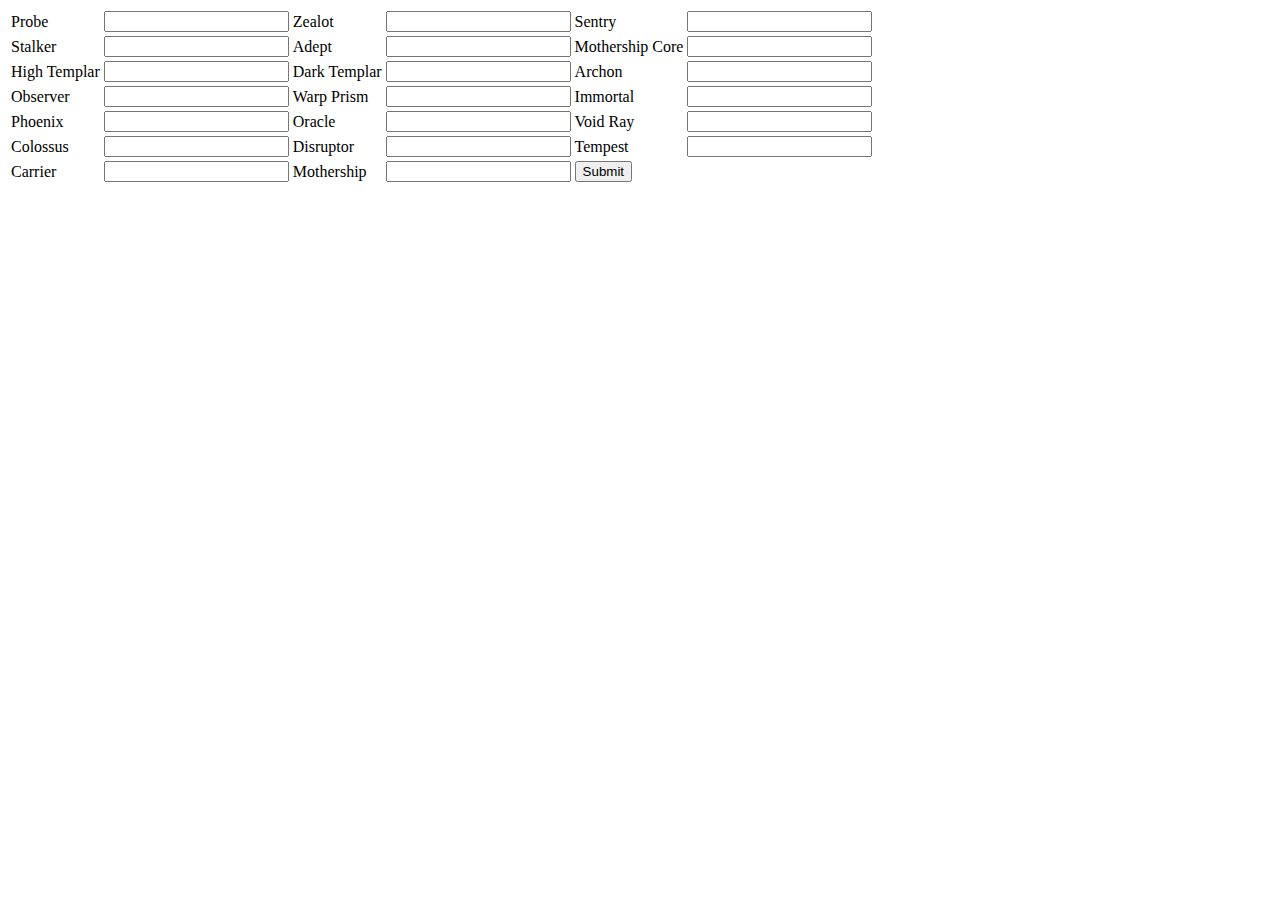
<file: beadando/WebContent/calc_protoss.html>
<!DOCTYPE html>
<html>
<head>
<title>Beadando</title>

<script type="text/javascript">

function checkform() {
	var egysegek = new Array(20);
	var isFormOK = 1;
	
	for(i = 0; i < egysegek.length; i++) {
		egysegek[i] = document.getElementById(i).value;
		if(egysegek[i] < 0) {
			isFormOK = 0;
		}
	}
	
	if(isFormOK) {
		var mineral_ert = mineral(egysegek);
		var gas_ert = gas(egysegek);
		var str = 'Mineral: ' + mineral_ert + '\n' + 'Gas: ' + gas_ert;
		alert(str);
	}
}

function mineral(tomb) {
	var eredmeny=0;
	var nyers_m = [50, 100, 50, 125, 100, 100, 50, 125, 0, 25, 200, 250, 150, 150, 250, 300, 150, 300, 350, 400];
	for(i = 0; i < tomb.length; i++) {
		eredmeny += tomb[i]*nyers_m[i];
	}
	return eredmeny;
}

function gas(tomb) {
	var eredmeny=0;
	var nyers_g = [0, 0, 100, 50, 25, 100, 150, 125, 0, 75, 0, 100, 100, 150, 150, 200, 150, 200, 250, 400];
	for(i = 0; i < tomb.length; i++) {
		eredmeny += tomb[i]*nyers_g[i];
	}
	return eredmeny;
}
</script>

</head>
<body>

	<table>
		<tr>
			<td>Probe</td>
			<td><input type="text" name="Probe" id="0"/></td>
			<td>Zealot</td>
			<td><input type="text" name="Zealot" id="1"/></td>
			<td>Sentry</td>
			<td><input type="text" name="Sentry" id="2"/></td>
		</tr>
		<tr>
			<td>Stalker</td>
			<td><input type="text" name="Stalker" id="3"/></td>
			<td>Adept</td>
			<td><input type="text" name="Adept" id="4"/></td>
			<td>Mothership Core</td>
			<td><input type="text" name="Mothership Core" id="5"/></td>
		</tr>
		<tr>
			<td>High Templar</td>
			<td><input type="text" name="High Templar" id="6"/></td>
			<td>Dark Templar</td>
			<td><input type="text" name="Dark Templar" id="7"/></td>
			<td>Archon</td>
			<td><input type="text" name="Archon" id="8"/></td>
		</tr>
		<tr>
			<td>Observer</td>
			<td><input type="text" name="Observer" id="9"/></td>
			<td>Warp Prism</td>
			<td><input type="text" name="Warp Prism" id="10"/></td>
			<td>Immortal</td>
			<td><input type="text" name="Immortal" id="11"/></td>
		</tr>
		<tr>
			<td>Phoenix</td>
			<td><input type="text" name="Phoenix" id="12"/></td>
			<td>Oracle</td>
			<td><input type="text" name="Oracle" id="13"/></td>
			<td>Void Ray</td>
			<td><input type="text" name="Void Ray" id="14"/></td>
		</tr>
		<tr>
			<td>Colossus</td>
			<td><input type="text" name="Colossus" id="15"/></td>
			<td>Disruptor</td>
			<td><input type="text" name="Disruptor" id="16"/></td>
			<td>Tempest</td>
			<td><input type="text" name="Tempest" id="17"/></td>
		</tr>
		<tr>
			<td>Carrier</td>
			<td><input type="text" name="Carrier" id="18"/></td>
			<td>Mothership</td>
			<td><input type="text" name="Mothership" id="19"/></td>
			<td colspan="2"><input type="button" value="Submit" onclick = "checkform();"></td>
		</tr>
	</table>

</body>
</html>
</file>
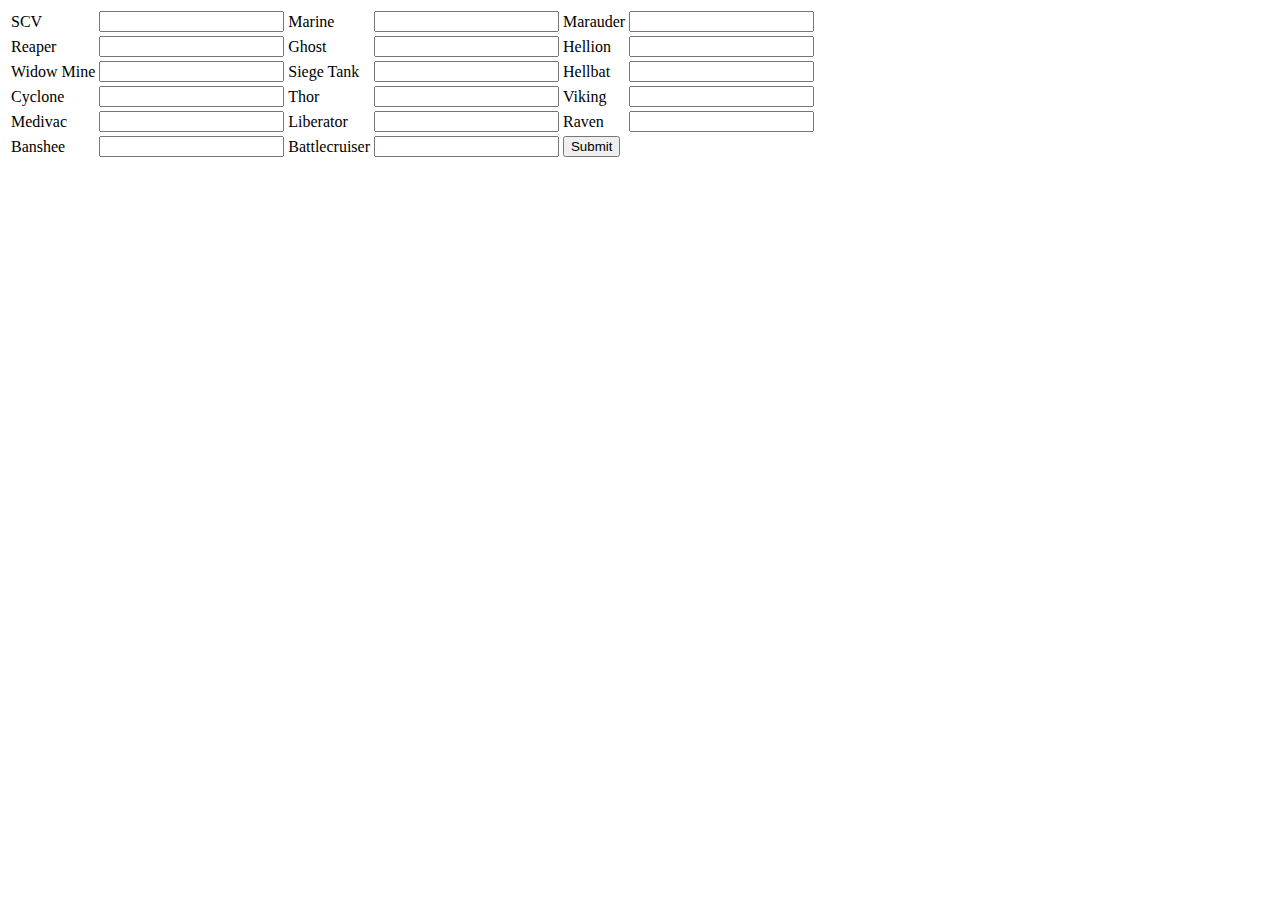
<file: beadando/WebContent/calc_terran.html>
<!DOCTYPE html>
<html>
<head>
<title>Beadando</title>

<script type="text/javascript">
function checkform() {
	var egysegek = new Array(17);
	var isFormOK = 1;
	
	for(i = 0; i < egysegek.length; i++) {
		egysegek[i] = document.getElementById(i).value;
		if(egysegek[i] < 0) {
			isFormOK = 0;
		}
	}
	
	if(isFormOK) {
		var mineral_ert = mineral(egysegek);
		var gas_ert = gas(egysegek);
		var str = 'Mineral: ' + mineral_ert + '\n' + 'Gas: ' + gas_ert;
		alert(str);
	}
}

function mineral(tomb) {
	var eredmeny=0;
	var nyers_m = [50, 50, 100, 50, 200, 100, 75, 150, 100, 150, 300, 150, 100, 150, 100, 150, 400];
	for(i = 0; i < tomb.length; i++) {
		eredmeny += tomb[i]*nyers_m[i];
	}
	return eredmeny;
}

function gas(tomb) {
	var eredmeny=0;
	var nyers_g = [0, 0, 25, 50, 100, 0, 25, 125, 0, 150, 200, 75, 100, 150, 200, 100, 300];
	for(i = 0; i < tomb.length; i++) {
		eredmeny += tomb[i]*nyers_g[i];
	}
	return eredmeny;
}
</script>

</head>
<body>

	<table>
		<tr>
			<td>SCV</td>
			<td><input type="text" name="SCV" id="0"/></td>
			<td>Marine</td>
			<td><input type="text" name="Marine" id="1"/></td>
			<td>Marauder</td>
			<td><input type="text" name="Marauder" id="2"/></td>
		</tr>
		<tr>
			<td>Reaper</td>
			<td><input type="text" name="Reaper" id="3"/></td>
			<td>Ghost</td>
			<td><input type="text" name="Ghost" id="4"/></td>
			<td>Hellion</td>
			<td><input type="text" name="Hellion" id="5"/></td>
		</tr>
		<tr>
			<td>Widow Mine</td>
			<td><input type="text" name="Widow Mine" id="6"/></td>
			<td>Siege Tank</td>
			<td><input type="text" name="Siege Tank" id="7"/></td>
			<td>Hellbat</td>
			<td><input type="text" name="Hellbat" id="8"/></td>
		</tr>
		<tr>
			<td>Cyclone</td>
			<td><input type="text" name="Cyclone" id="9"/></td>
			<td>Thor</td>
			<td><input type="text" name="Thor" id="10"/></td>
			<td>Viking</td>
			<td><input type="text" name="Viking" id="11"/></td>
		</tr>
		<tr>
			<td>Medivac</td>
			<td><input type="text" name="Medivac" id="12"/></td>
			<td>Liberator</td>
			<td><input type="text" name="Liberator" id="13"/></td>
			<td>Raven</td>
			<td><input type="text" name="Raven" id="14"/></td>
		</tr>
		<tr>
			<td>Banshee</td>
			<td><input type="text" name="Banshee" id="15"/></td>
			<td>Battlecruiser</td>
			<td><input type="text" name="Battlecruiser" id="16"/></td>
			<td colspan="2"><input type="button" value="Submit" onclick = "checkform();"></td>
		</tr>
	</table>

</body>
</html>
</file>
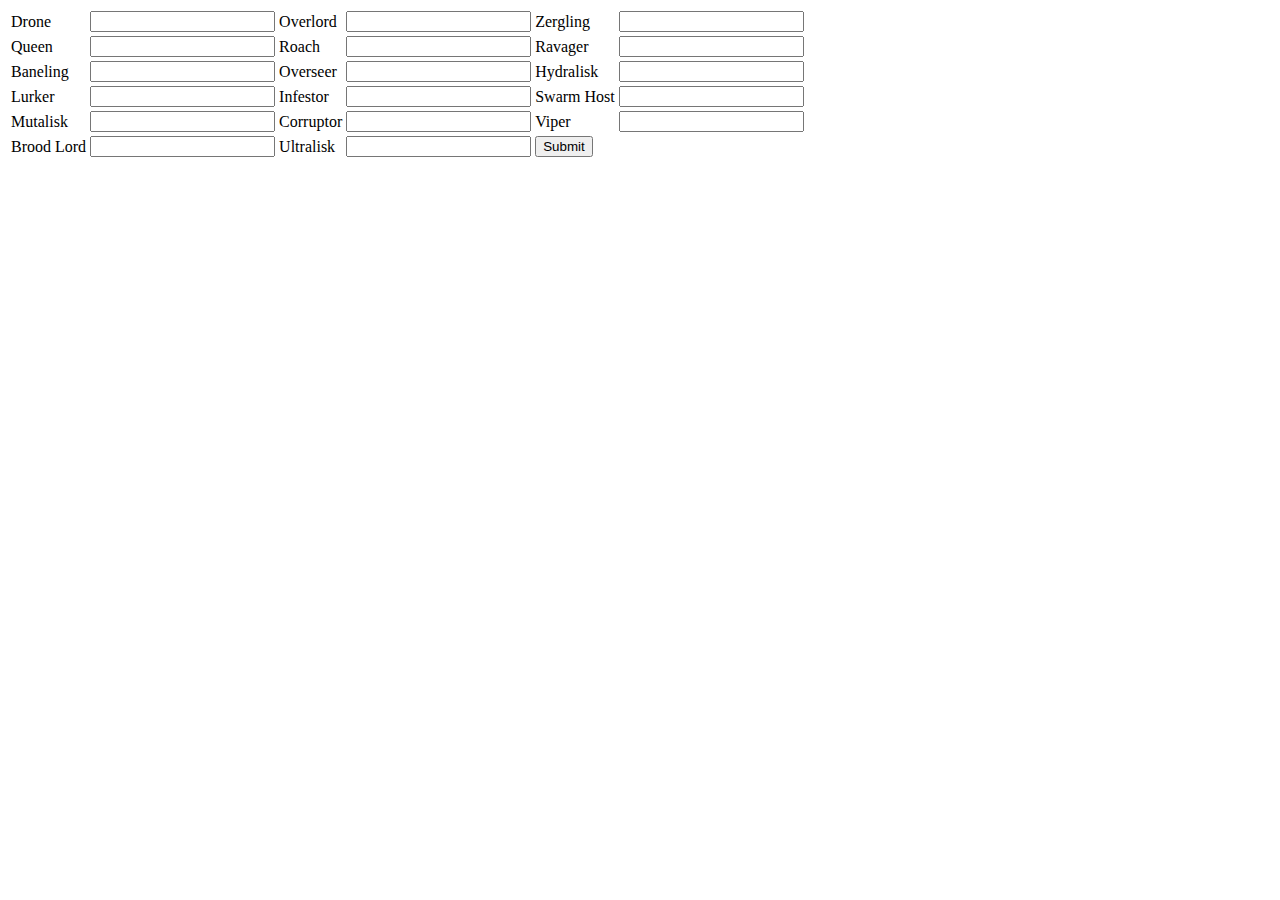
<file: beadando/WebContent/calc_zerg.html>
<!DOCTYPE html>
<html>
<head>
<title>Beadando22</title>

<script type="text/javascript">

function checkform() {
	var egysegek = new Array(17);
	var isFormOK = 1;
	
	for(i = 0; i < egysegek.length; i++) {
		egysegek[i] = document.getElementById(i).value;
		if(egysegek[i] < 0) {
			isFormOK = 0;
		}
	}
	
	if(isFormOK) {
		var mineral_ert = mineral(egysegek);
		var gas_ert = gas(egysegek);
		var str = 'Mineral: ' + mineral_ert + '\n' + 'Gas: ' + gas_ert;
		alert(str);
	}
}

function mineral(tomb) {
	var eredmeny=0;
	var nyers_m = [50, 100, 25, 150, 75, 25, 50, 50, 100, 50, 100, 200, 100, 150, 100, 150, 300];
	for(i = 0; i < tomb.length; i++) {
		eredmeny += tomb[i]*nyers_m[i];
	}
	return eredmeny;
}

function gas(tomb) {
	var eredmeny=0;
	var nyers_g = [0, 0, 0, 0, 25, 75, 25, 50, 50, 100, 150, 100, 100, 100, 200, 150, 200];
	for(i = 0; i < tomb.length; i++) {
		eredmeny += tomb[i]*nyers_g[i];
	}
	return eredmeny;
}
</script>

</head>
<body>


	<table>
		<tr>
			<td>Drone</td>
			<td><input type="text" name="Drone" id="0"/></td>
			<td>Overlord</td>
			<td><input type="text" name="Overlord" id="1"/></td>
			<td>Zergling</td>
			<td><input type="text" name="Zergling" id="2"/></td>
		</tr>
		<tr>
			<td>Queen</td>
			<td><input type="text" name="Queen" id="3"/></td>
			<td>Roach</td>
			<td><input type="text" name="Roach" id="4"/></td>
			<td>Ravager</td>
			<td><input type="text" name="Ravager" id="5"/></td>
		</tr>
		<tr>
			<td>Baneling</td>
			<td><input type="text" name="Baneling" id="6"/></td>
			<td>Overseer</td>
			<td><input type="text" name="Overseer" id="7"/></td>
			<td>Hydralisk</td>
			<td><input type="text" name="Hydralisk" id="8"/></td>
		</tr>
		<tr>
			<td>Lurker</td>
			<td><input type="text" name="Lurker" id="9"/></td>
			<td>Infestor</td>
			<td><input type="text" name="Infestor" id="10"/></td>
			<td>Swarm Host</td>
			<td><input type="text" name="Swarm Host" id="11"/></td>
		</tr>
		<tr>
			<td>Mutalisk</td>
			<td><input type="text" name="Mutalisk" id="12"/></td>
			<td>Corruptor</td>
			<td><input type="text" name="Corruptor" id="13"/></td>
			<td>Viper</td>
			<td><input type="text" name="Viper" id="14"/></td>
		</tr>
		<tr>
			<td>Brood Lord</td>
			<td><input type="text" name="Brood Lord" id="15"/></td>
			<td>Ultralisk</td>
			<td><input type="text" name="Ultralisk" id="16"/></td>
			<td colspan="2"><input type="button" value="Submit" onclick = "checkform();"></td>
		</tr>
	</table>

</body>
</html>
</file>
